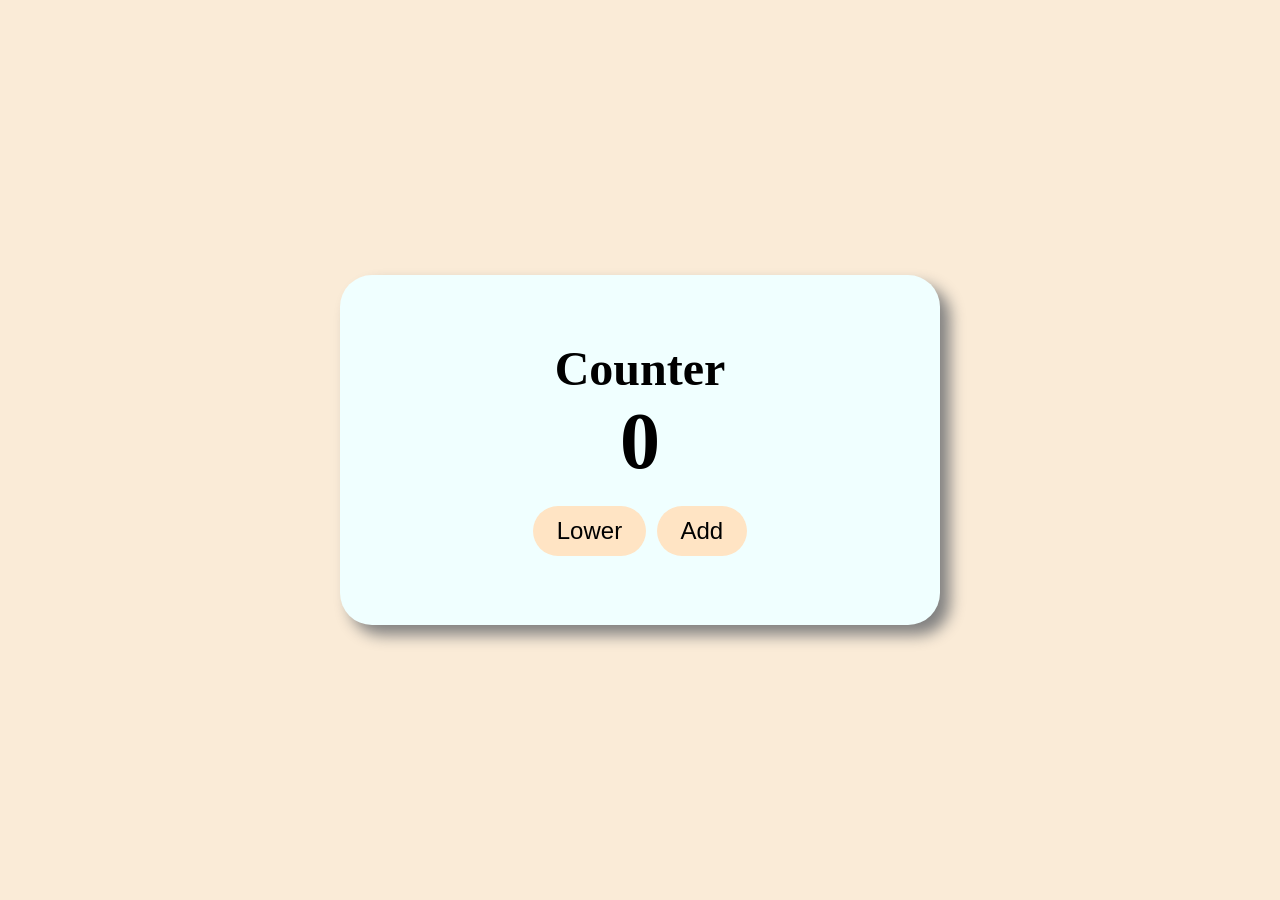
<file: index.html>
<!DOCTYPE html>
<html lang="en">
<head>
    <meta charset="UTF-8">
    <meta name="viewport" content="width=device-width, initial-scale=1.0">
    <link rel = "stylesheet" href = "counter.css">
</head>
<body>
    <div class = "container">
        <h3 class = "name">Counter</h3>
        <h3 id = "counter">0</h3>

        <div>
            <button class="counterBtn" id="PrevBtn" data-direction="prev">Lower</button>
            <button class="counterBtn" id="NextBtn" data-direction="next">Add</button>
        </div>
    </div>
    <script src = "counter.js"></script>
</body>
</html>
</file>
<file: counter.css>
*{
    margin: 0;
    padding: 0;
    box-sizing: border-box;
}

body, html{
    display: grid;
    background-color: antiquewhite;
    place-items: center;
    min-height: 100%;
}

.container{
    width: 600px;
    height: 350px;
    background-color: azure;
    box-shadow: 10px 10px 15px grey;
    display: flex;
    flex-direction: column;
    justify-content: center;
    align-items: center;
    border-radius: 2rem;
}

.name{
    margin-bottom: 0;
    font-size: 3rem;
}

#counter{
    font-weight: 10000;
    font-size: 5rem;
    margin-bottom: 1rem;
}

.counterBtn{
    font-size: 1.5rem;
    outline: none;
    cursor: pointer;
    padding: 0.7rem 1.5rem;
    border: 0cap;
    background-color: bisque;
    margin: 0.2rem;
    border-radius: 2cm;
}
</file>
